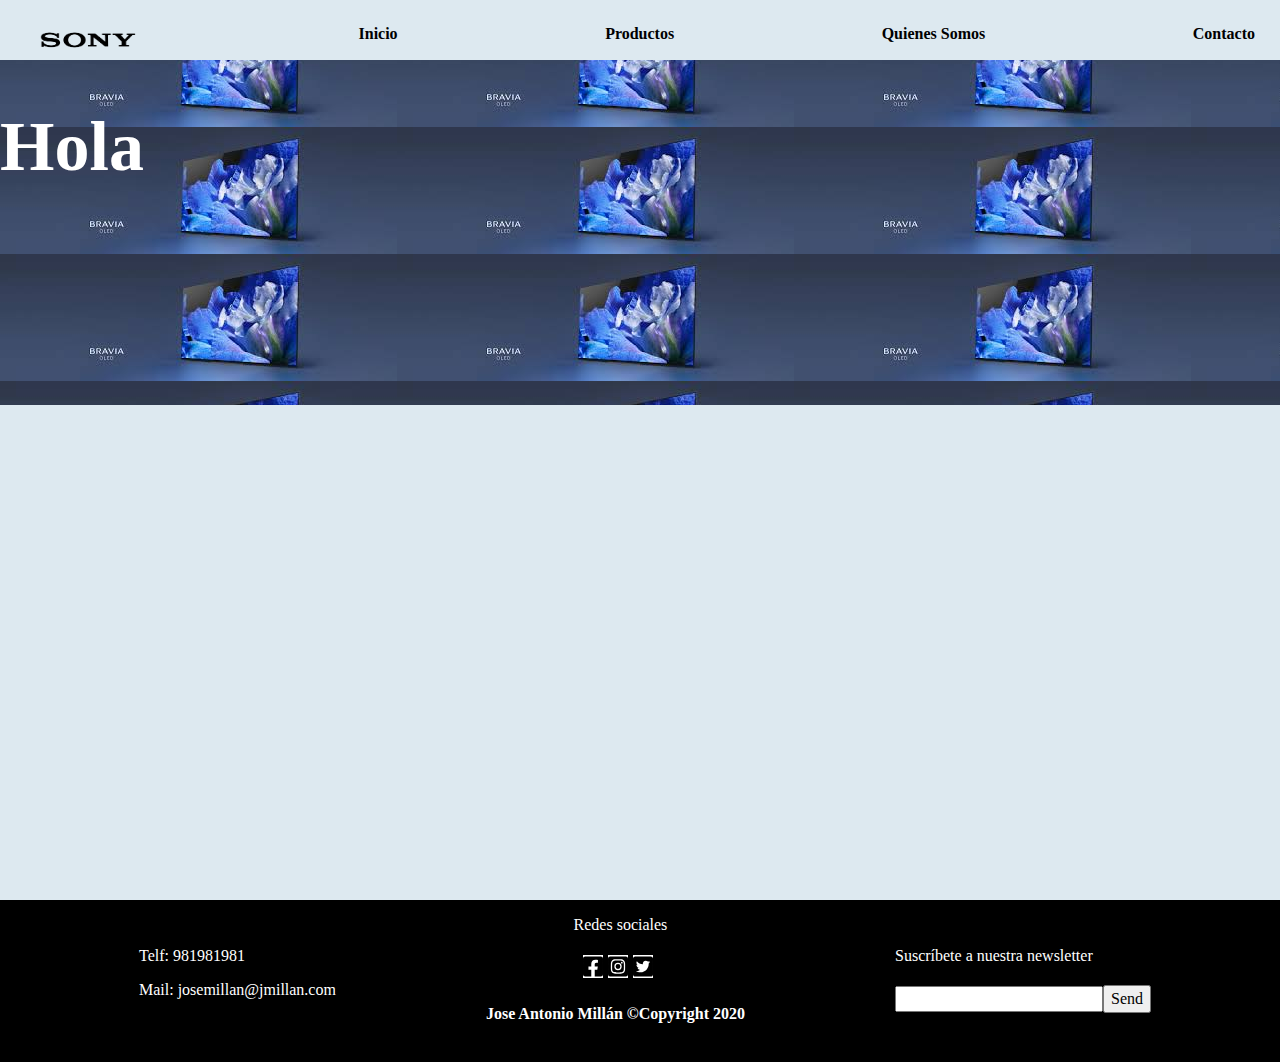
<file: index.html>
<!DOCTYPE html>
<html lang="es">
  <head>
    <meta charset="utf-8" />
    <!-- SEO = Básico -->
    <title></title>
    <meta name="description" content="" />
    <meta name="viewport" content="width=device-width, initial-scale=1" />

    <!-- SEO = Redes Sociales -->
    <meta property="og:title" content="" />
    <meta property="og:type" content="" />
    <meta property="og:url" content="" />
    <meta property="og:image" content="" />

    <!-- App Web, inidicar al navegador que elementos mostrar en un JSON -->
    <link rel="manifest" href="site.webmanifest" />
    <!-- icono de acceso para IOS -->
    <link rel="apple-touch-icon" href="icon.png" />
    <!-- Recordar que favicon.ico tiene que estar en el directorio inicial -->

    <!-- links de estilos -->
    <link rel="stylesheet" href="css/normalize.css" />
    <link rel="stylesheet" href="css/style.css" />
    <link rel="stylesheet" href="css/index.css" />
    <!-- Se cambia el tema de algunos navegadores -->
    <meta name="theme-color" content="#fafafa" />
  </head>
  <body>
    <!-- *** ESTRUCTURA SEMÁNTICA *** -->
    <!-- Header (encabezado de la página, zona superior) -->
    <header>
      <!-- nav (el navegador de toda la web) -->
      
      <section class="secheader">
      <nav>
        <figure><img class="logo" src="img/logosony.png" alt=""></figure>
        <a href="" class="link1">Inicio</a>
        <a href="" class="link2">Productos</a>
        <a href="" class="link3">Quienes Somos</a>
        <a href="" class="link4">Contacto</a>
      </nav>
        <h1>Hola</h1>
</section>
    </header>


    <main>



 <!--      <svg width="500" height="500" style="border: 1px solid black">
        <rect x="0" y="0" width="100" height="60" style="fill:blue"></rect>
      </svg>
 -->


    </main>







    <!-- Footer (final de la página, zona inferior) -->
    <footer>
      
    <section class="footcentro">
      <ul class="telemail">
    
        <li>Telf: 981981981</li>
        <li>Mail: josemillan@jmillan.com</li>
      </ul>



  
      <ul class="rss">
        <li class="rsstitle">Redes sociales</li>
        <li><img class="whiteic" src="/img/icon/fb.svg" alt=""><img class="whiteic" src="/img/icon/ig.svg" alt=""><img class="whiteic" src="/img/icon/twitter.svg" alt=""></li>
        <li> <h4 class="">Jose Antonio Millán &copy;Copyright 2020</h4></li>

      </ul>

  <form action="">
    <ul class="formu">
      <li class="formtitle">Suscríbete a nuestra newsletter</li>
      <li><input type="email" required><button type="submit">Send</button></li>
    
    </ul>
  </form>


      <ul class="copy">
      
      </ul>
    </section>   
    </footer>

    <!-- *** Google Analytics *** -->
    <script src="https://www.google-analytics.com/analytics.js" async></script>
  </body>
</html>
</file>
<file: css/style.css>
/* *********************************** */
/* *** ESTILOS GENERALES *** */
/* *********************************** */
*
*::before
*:after{
    box-sizing: border-box;
}





/* Tipografía */
@font-face {
    font-family: "";
    src: url("") format("woof2"),
         url("") format("woof");
}

/* ******************************** */

/* Colores */

/* ******************************** */

header{
    display: flex;
    flex-direction: row;
    justify-content: space-between;


}

nav{
    display: flex;
    flex-direction: row;
    justify-content: space-between;
    height:60px;
    background-color:#DDE9F0;
    width:100%;

}

nav a{
    display:flex;
    flex-direction: row-reverse;
    justify-content: space-between;
    color:black;
    font-weight: bold;
    text-decoration: none;
    padding-top: 25px;
    padding-right: 25px;

}


.logo{
    display: flex;
    flex-direction:row;
    align-items: center;
    height:48px;
    width: 96px;
}



.secheader{
    height: 45vh;
    background-image: url('/img/banner.jpg') ;
    display: flex;
    flex-direction: column;
    width: 100%;
}

.secheader h1{
    font-size:70px;
    color: white;
}

footer{
    display: flex;
    flex-direction:row;
    background-color: black;
    width: 100%;
    box-sizing: border-box;
    justify-content: center;
}

main{
    height: 55vh;
    background-color: #DDE9F0;
    width: 100%;
}

footer section{
    display: flex;
    flex-direction: row;
    align-items: center;
}

.whiteic{
    background-color: white;
    width: 20px;
    margin-left: 5px;
    margin-top:20px;
}

ul{
    list-style: none;
}

ul li{
    padding-bottom: 1px;
    margin-left: 10px;

}

.rss{
    color:white;
    display: flex;
    flex-direction: column;
    text-align: center;
    margin-left: 100px;
}

.rsstitle{
    margin-left: 20px;
    color:white;

}

.rss h5{
    display: flex;
    flex-direction: column;
    text-align: end;
    height: 10px;

}

.telemail{
    color:white;
    list-style: none;
}

.telemail li{
    padding-bottom: 15px;
}

h5{
    color:white; 
}

.formu{
    margin-left: 100px;
}

.formtitle{
    color: white;
    padding-bottom: 20px;
}

.copy{
    display: flex;
    flex-direction: row-reverse;
    color: white;
    padding-top:40px;
}

.footcentro{
    align-items: center;
}

button{
height: 28px;
}

input{
    height: 20px;
}
</file>
<file: css/index.css>
/* *********************************** */
/* *** Estilos SOLO para index.html *** */
/* *********************************** */
</file>
